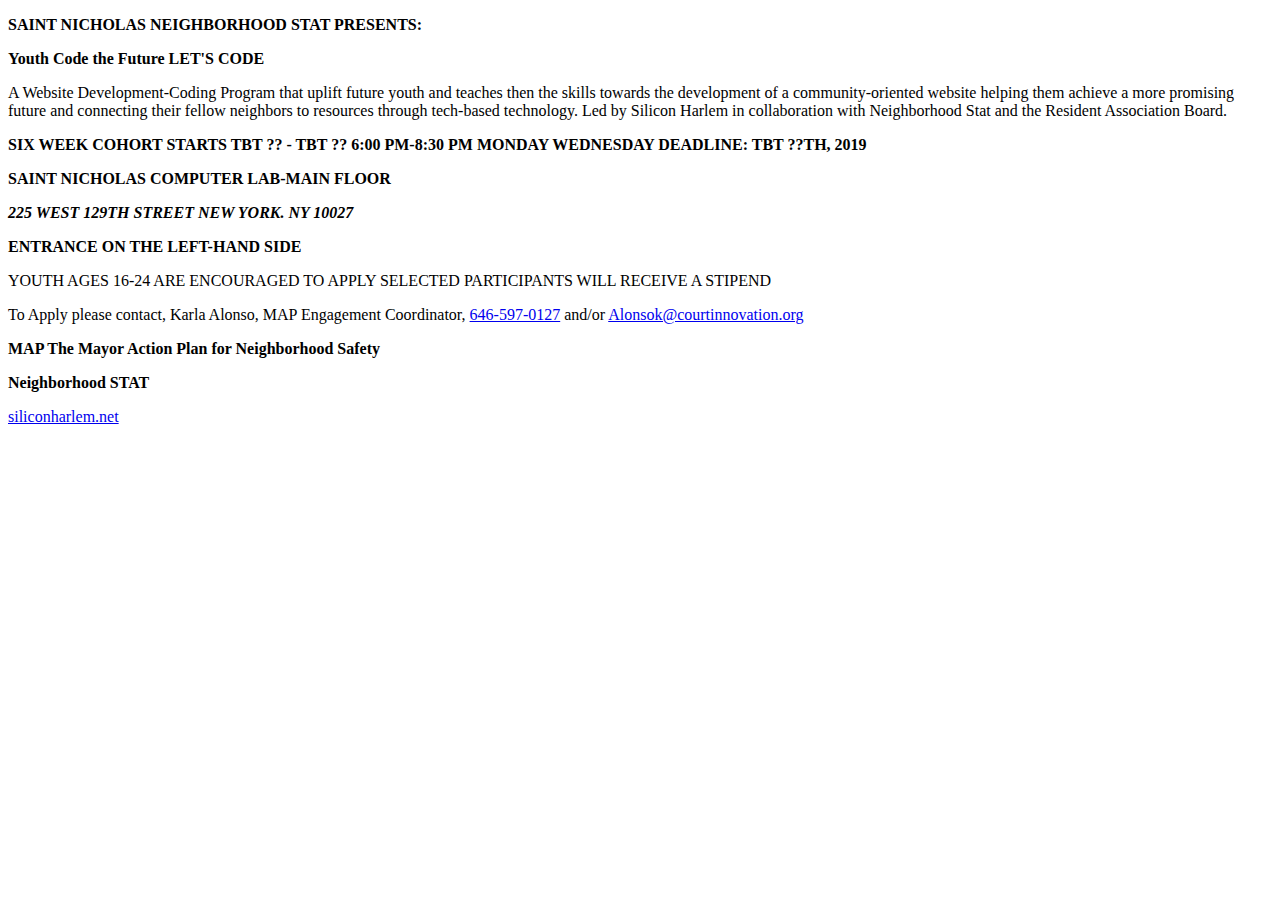
<file: lets-code.html>
<!DOCTYPE html>
<html lang="en">
<head>
  <meta charset="UTF-8">
  <meta name="viewport" content="width=device-width, initial-scale=1.0">
  <meta http-equiv="X-UA-Compatible" content="ie=edge">
  <title>Document</title>
</head>
<body>
  <p><b>SAINT NICHOLAS NEIGHBORHOOD STAT
  PRESENTS:</b></p>
  <p><b>Youth Code the Future
  LET'S
  CODE</b></p>
<p>A Website Development-Coding Program that uplift future youth and teaches then the skills
  towards the development of a community-oriented website helping them achieve a more promising
  future and connecting their fellow neighbors to resources through tech-based technology. Led by
  Silicon Harlem in collaboration with Neighborhood Stat and the Resident Association Board.</p>

<p><b>SIX WEEK COHORT
  STARTS TBT ?? - TBT ??
  6:00 PM-8:30 PM
  MONDAY WEDNESDAY
  DEADLINE: TBT ??TH, 2019</b></p>
<p><b>SAINT NICHOLAS COMPUTER LAB-MAIN FLOOR<address class="Location">
  225 WEST 129TH STREET
  NEW YORK. NY 10027</address></b></p>
<p><b>ENTRANCE ON THE LEFT-HAND SIDE</b></p>
<p>YOUTH AGES 16-24 ARE ENCOURAGED TO APPLY
  SELECTED PARTICIPANTS WILL RECEIVE A STIPEND</p>

  To Apply please contact, Karla Alonso, MAP Engagement Coordinator,
  <a href="tel:+6465970127"> 646-597-0127</a> and/or   <a href="mailto:Alonsok@courtinnovation.org?subject=feedback">Alonsok@courtinnovation.org</a>

<p><b>MAP
  The Mayor Action Plan for
  Neighborhood Safety</b></p>
  <p><b>Neighborhood
  STAT</b></p>
<a href="siliconharlem.net"> <Sh> siliconharlem.net</a>
</body>
</html>
</file>
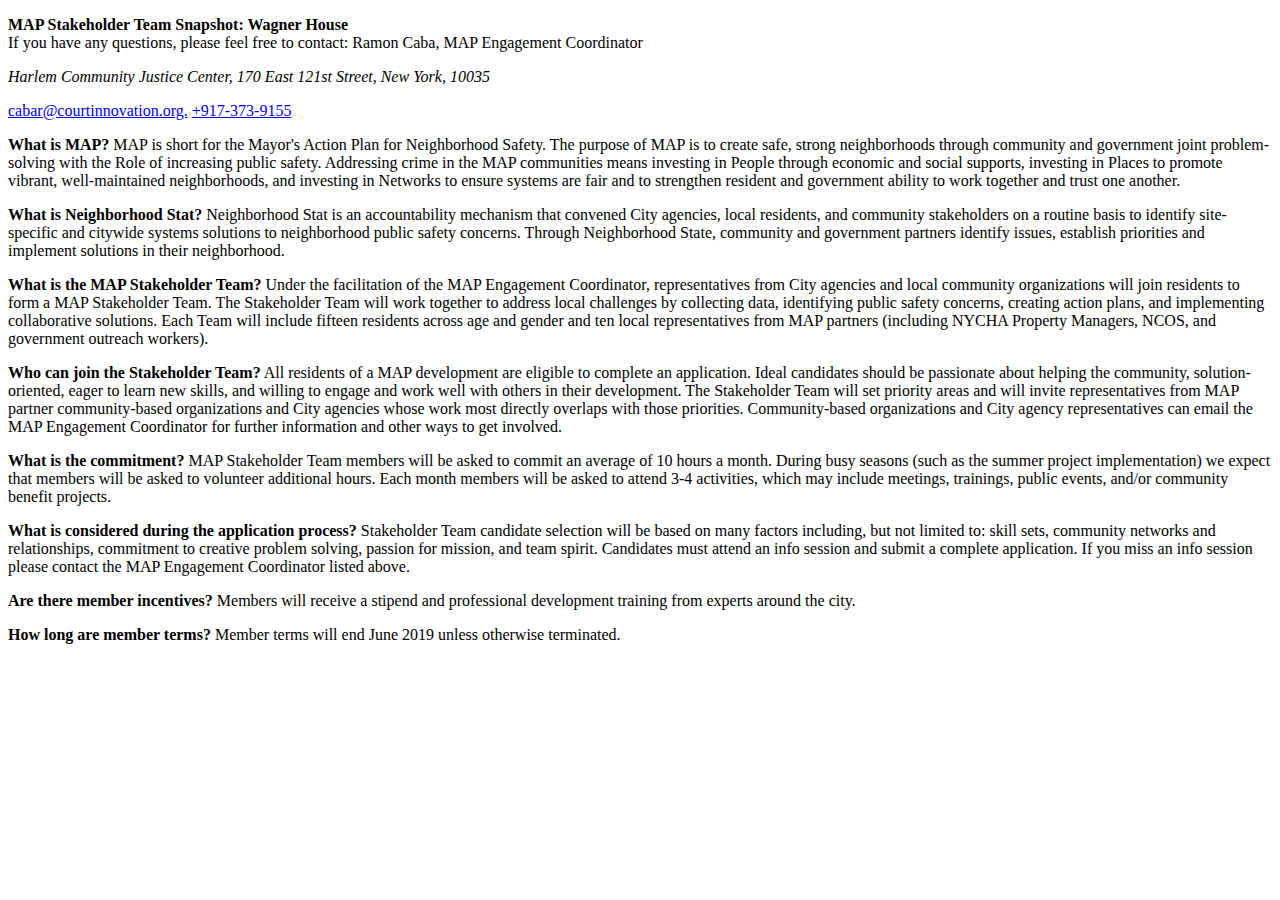
<file: page-content.html>
<!DOCTYPE html>
<html lang="en">

<head>
  <meta charset="UTF-8">
  <meta name="viewport" content="width=device-width, initial-scale=1.0">
  <meta http-equiv="X-UA-Compatible" content="ie=edge">
  <title>Document</title>
</head>

<body>
  <p> <b>MAP Stakeholder Team Snapshot: Wagner House <br></b>
    If you have any questions, please feel free to contact:
    Ramon Caba, MAP Engagement Coordinator
    <address class="Location"> Harlem Community Justice Center, 170 East 121st Street, New York, 10035</address>
  <p><a href="mailto:cabar@courtinnovation.org.?subject=feedback">cabar@courtinnovation.org.</a> <a href="tel:9173739155">+917-373-9155</a></p>

  <p><b>What is MAP?</b> MAP is short for the Mayor's Action Plan for Neighborhood Safety. The purpose of MAP is to create safe, strong
    neighborhoods through community and government joint problem-solving with the Role of increasing public safety. Addressing
    crime in the MAP communities means investing in People through economic and social supports, investing in Places to promote
    vibrant, well-maintained neighborhoods, and investing in Networks to ensure systems are fair and to strengthen resident and
    government ability to work together and trust one another.</p>

  <p><b>What is Neighborhood Stat?</b> Neighborhood Stat is an accountability mechanism that convened City agencies, local residents, and
    community stakeholders on a routine basis to identify site-specific and citywide systems solutions to neighborhood public safety
    concerns. Through Neighborhood State, community and government partners identify issues, establish priorities and implement
    solutions in their neighborhood.</p>

  <p><b>What is the MAP Stakeholder Team?</b> Under the facilitation of the MAP Engagement Coordinator, representatives from City agencies
    and local community organizations will join residents to form a MAP Stakeholder Team. The Stakeholder Team will work together to
    address local challenges by collecting data, identifying public safety concerns, creating action plans, and implementing collaborative
    solutions. Each Team will include fifteen residents across age and gender and ten local representatives from MAP partners (including
    NYCHA Property Managers, NCOS, and government outreach workers).</p>

  <p><b>Who can join the Stakeholder Team?</b> All residents of a MAP development are eligible to complete an application. Ideal candidates
    should be passionate about helping the community, solution-oriented, eager to learn new skills, and willing to engage and work well
    with others in their development. The Stakeholder Team will set priority areas and will invite representatives from MAP partner
    community-based organizations and City agencies whose work most directly overlaps with those priorities. Community-based
    organizations and City agency representatives can email the MAP Engagement Coordinator for further information and other ways
    to get involved.</p>

  <p><b>What is the commitment?</b> MAP Stakeholder Team members will be asked to commit an average of 10 hours a month. During busy
    seasons (such as the summer project implementation) we expect that members will be asked to volunteer additional hours. Each
    month members will be asked to attend 3-4 activities, which may include meetings, trainings, public events, and/or community
    benefit projects.</p>

  <p><b>What is considered during the application process?</b> Stakeholder Team candidate selection will be based on many factors including,
    but not limited to: skill sets, community networks and relationships, commitment to creative problem solving, passion for mission,
    and team spirit. Candidates must attend an info session and submit a complete application. If you miss an info session please
    contact the MAP Engagement Coordinator listed above.</p>

  <p><b>Are there member incentives?</b> Members will receive a stipend and professional development training from experts around the city.</p>

  <p><b>How long are member terms?</b> Member terms will end June 2019 unless otherwise terminated.</p>
</body>

</html>
</file>
